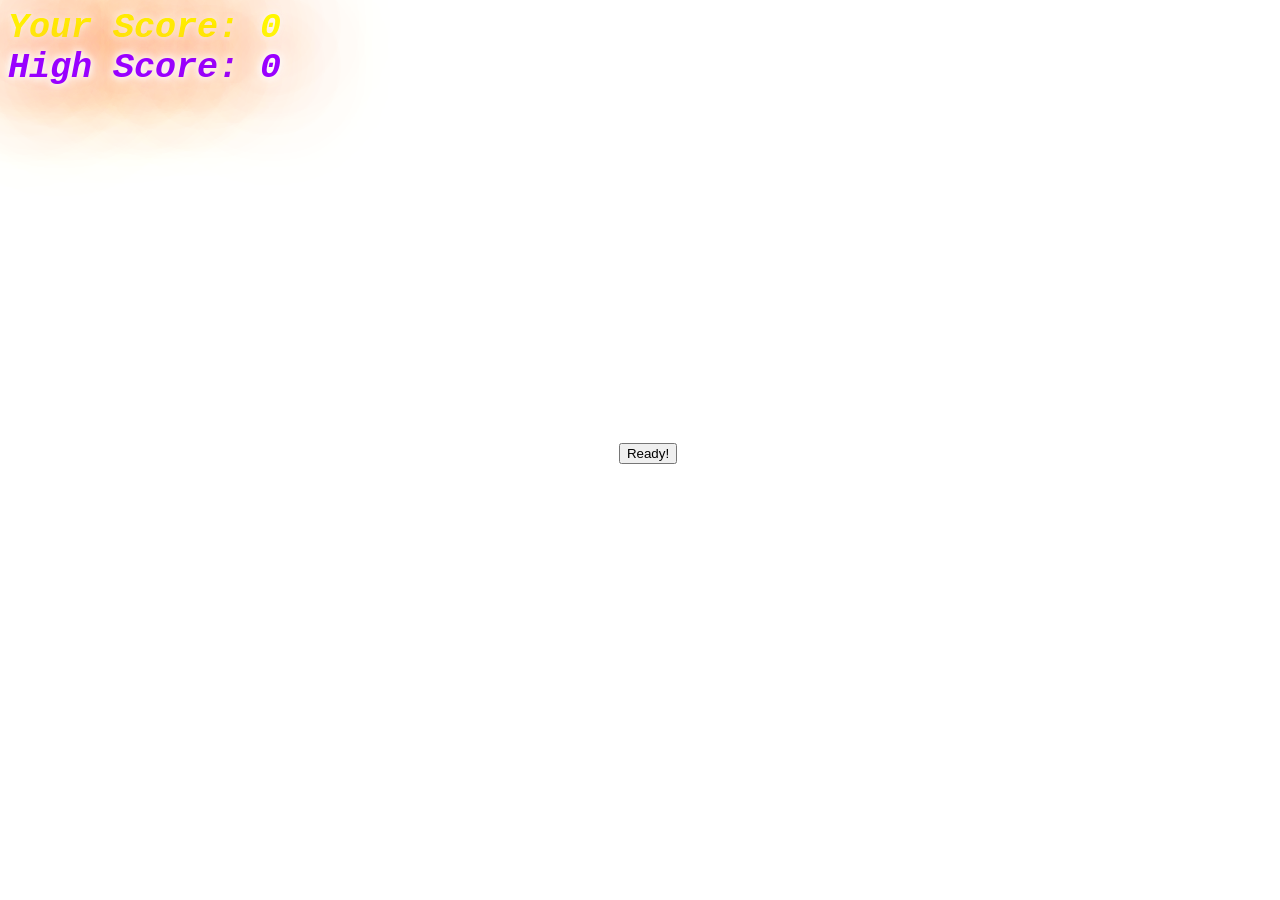
<file: index.html>
<!DOCTYPE html>
<html lang="en">
<head>
    <meta charset="UTF-8">
    <meta http-equiv="X-UA-Compatible" content="IE=edge">
    <meta name="viewport" content="width=device-width, initial-scale=1.0">
    <title>Aim-Game</title>
    <link rel="stylesheet" href="fb.css">
    <script defer src="fb.js"></script>
    <script src="https://code.jquery.com/jquery-3.6.0.min.js" integrity="sha256-/xUj+3OJU5yExlq6GSYGSHk7tPXikynS7ogEvDej/m4="   crossorigin="anonymous"></script>
</head>
<body>
    <div>
        <button id='startB'>Ready!</button>
    </div>

    <div class="scoreBoard">Your Score: <var id="yourScore">0</var></div>
    <span class="highScore">High Score: <var id="hScore">0</var></span>
    
</body>
</html>
</file>
<file: fb.css>
.scoreBoard {
  font-size: 35px;
  font-family: 'Courier New', Courier, monospace;
  font-style: oblique;
  font-weight: bold;
  color: yellow;
  text-shadow:
  0 0 7px rgb(254, 254, 254),
  0 0 10px rgb(249, 249, 249),
  0 0 21px rgb(255, 255, 255),
  0 0 42px rgb(255, 255, 255),
  0 0 82px rgb(230, 12, 12),
  0 0 92px rgb(223, 15, 15),
  0 0 102px rgb(235, 247, 5),
  0 0 151px rgba(227, 252, 2, 0.9);
}

.highScore {
  font-size: 35px;
  font-family: 'Courier New', Courier, monospace;
  font-style: oblique;
  font-weight: bold;
  color: rgb(153, 0, 255);
  text-shadow:
  0 0 7px rgb(254, 254, 254),
  0 0 10px rgb(249, 249, 249),
  0 0 21px rgb(255, 255, 255),
  0 0 42px rgb(255, 255, 255),
  0 0 82px rgb(230, 12, 12),
  0 0 92px rgb(223, 15, 15),
  0 0 102px rgb(235, 247, 5),
  0 0 151px rgba(227, 252, 2, 0.9);
}

body {
  background-image:url('https://i.gifer.com/IDIm.gif'); background-repeat:repeat;

  -webkit-background-size: cover;
  -moz-background-size: cover;
  -o-background-size: cover;

  background-size: cover;
  background-position: center;
  min-width: 98vw;
  min-height: 98vh;
}

#r1:hover {
  cursor: url(crosshair.png) 54 54, auto;
}
</file>
